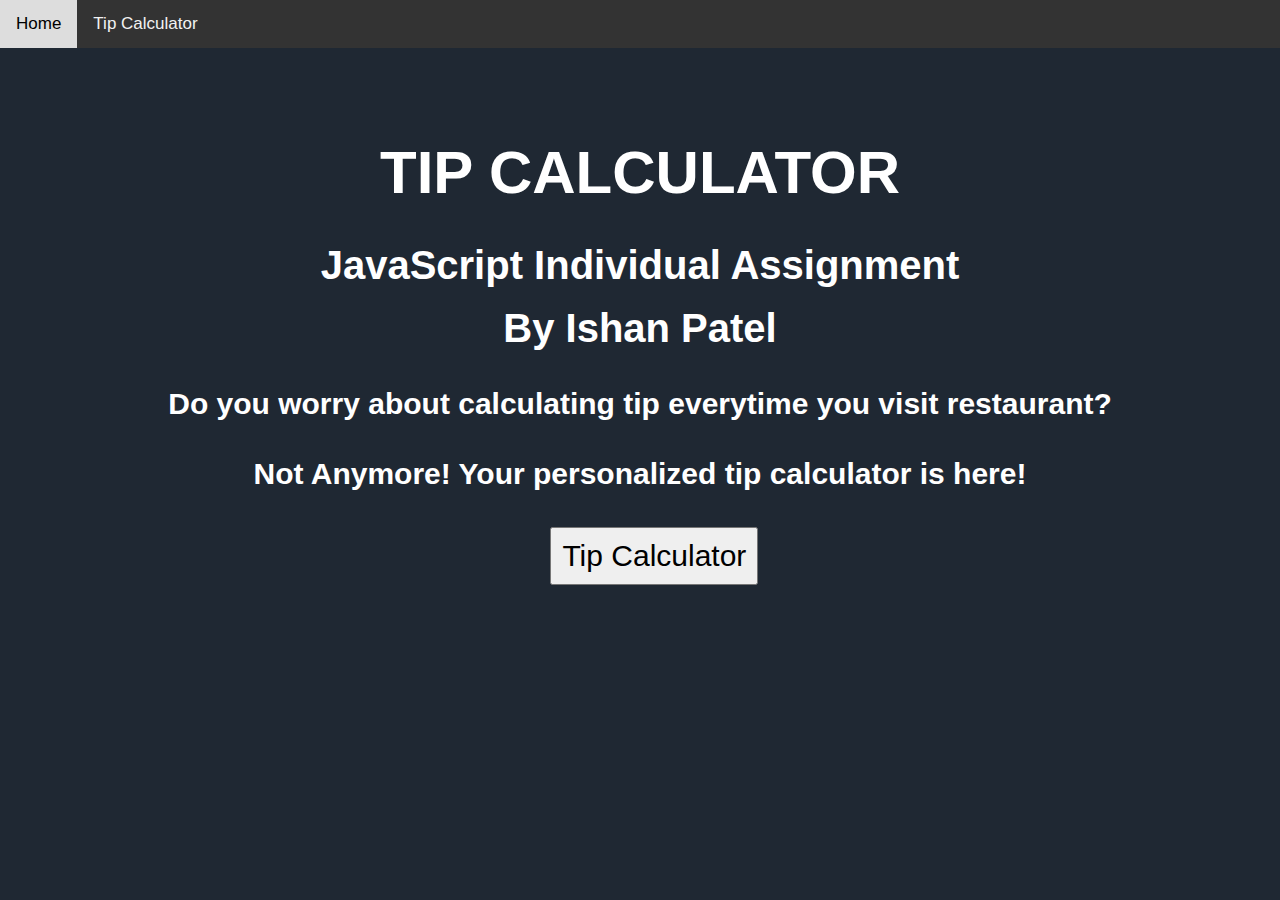
<file: index.html>
<!DOCTYPE html>
<html lang="en">
   <head>
      <meta charset="UTF-8">
      <meta http-equiv="X-UA-Compatible" content="IE=edge">
      <meta name="viewport" content="width=device-width, initial-scale=1.0">
      <link rel="stylesheet" href="external.css">
      <title>Ishan JS IA1</title>
   </head>
   <body>
      <div id="pagecontainer">
         <div class="topnav">
            <a class="active" href="index.html">Home</a>
            <a href="tipcalculator.html">Tip Calculator</a>
         </div>
         <br><br><br><br><br>
         <h1>TIP CALCULATOR</h1>
         <br><br>
         <h2>JavaScript Individual Assignment</h2>
         <br>
         <h2>By Ishan Patel</h2>
         <br><br>    
         <h3>Do you worry about calculating tip everytime you visit restaurant?</h3>
         <br><br>
         <h3>Not Anymore! Your personalized tip calculator is here!</h3>
         <br><br>
         <a href="tipcalculator.html"><button>Tip Calculator</button></a>
      </div>
   </body>
</html>
</file>
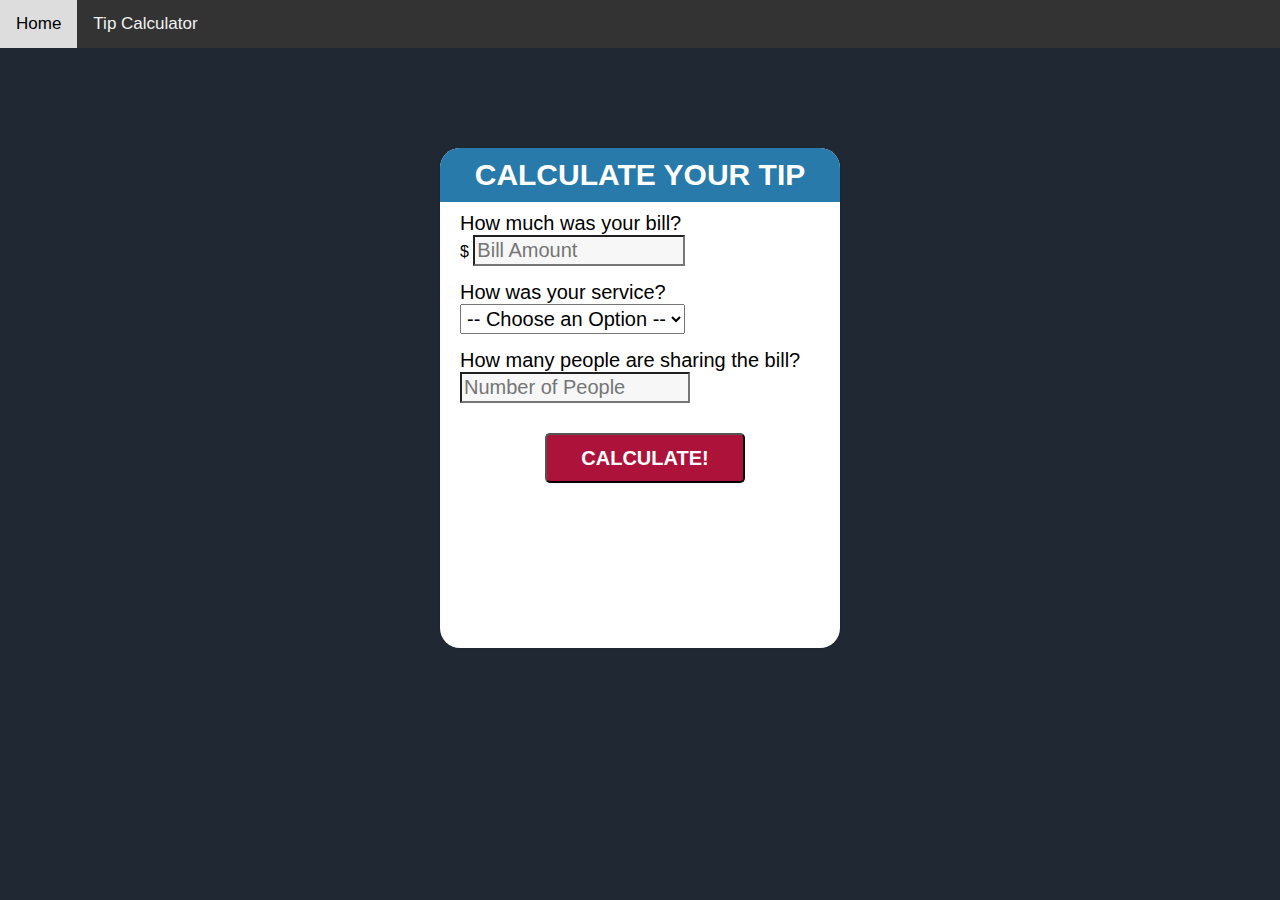
<file: tipcalculator.html>
<!DOCTYPE html>
<html lang="en">
   <head>
      <meta charset="UTF-8">
      <meta http-equiv="X-UA-Compatible" content="IE=edge">
      <meta name="viewport" content="width=device-width, initial-scale=1.0">
      <link rel="stylesheet" href="tipcalculator.css">
      <title>Tip Calculator</title>
   </head>
   <body>
      <header>
         <div class="topnav">
            <a class="active" href="index.html">Home</a>
            <a href="tipcalculator.html">Tip Calculator</a>
         </div>
      </header>
      <main>
         <div id="container">
            <h1>Calculate your tip</h1>
            <div id="calculator">
               <form class="fc">
                  <p>How much was your bill?</p>
                  $ <input id="billamt" type="text" placeholder="Bill Amount">
                  <p>How was your service?</p>
                  <select id="serviceQual">
                     <option disabled selected value="0">-- Choose an Option --</option>
                     <option value="0.3">30&#37; &#45; Outstanding</option>
                     <option value="0.2">20&#37; &#45; Good</option>
                     <option value="0.15">15&#37; &#45; It was OK</option>
                     <option value="0.1">10&#37; &#45; Bad</option>
                     <option value="0.05">5&#37; &#45; Terrible</option>
                  </select>
                  <p>How many people are sharing the bill?</p>
                  <input id="peopleamt" type="text" placeholder="Number of People">
                  <button type="button" id="calculate">Calculate!</button>
               </form>
            </div>
            <div id="totalTip">
               <sup>$</sup><span id="tip">0.00</span>
               <small id="each">each</small>
            </div>
         </div>
         <script type="text/javascript" src="tipcalculator.js"></script>
      </main>
   </body>
</html>
</file>
<file: external.css>
*{
    margin: 0;
    padding: 0;
    font-family: Arial, Helvetica, sans-serif;
}
body{
    background-color: #1f2833;
    color: white;
} 
h1{
    color: 8ee4af;
    text-align: center;
    font-size: 60px;
}
h2{
    text-align: center;
    font-size: 40px;
}
h3 {
    text-align: center;
    font-size: 30px;
}
button{
    text-align: center;
    padding: 10px 10px 10px 10px;
    font-size: 30px;
    margin-left: 43%;
 ;
}
/* Navigation Bar */
.topnav {
    background-color: #333;
    overflow: hidden;
}
.topnav a {
    float: left;
    color: #f2f2f2;
    text-align: center;
    padding: 14px 16px;
    text-decoration: none;
    font-size: 17px;
}
.topnav a:hover {
    background-color: #ddd;
    color: black;
}
</file>
<file: tipcalculator.css>
/******************** TIP CALCULATOR *********************/
body {
    font-family: Arial, Helvetica, sans-serif;
    background:  #1f2833;
}
*{
    margin: 0;
    padding: 0;
}
#container {
    height: 500px;
    width: 400px;
    margin: 100px auto;
    background: #ffffff;
    box-shadow: 0 0 3px rgba(0, 0, 0, 0.1);
    border-radius: 20px;
    -webkit-border-radius: 20px;
    -moz-border-radius: 20px;
}
/* Navigation Bar */
.topnav {
    background-color: #333;
    overflow: hidden;
}
.topnav a {
    float: left;
    color: #f2f2f2;
    text-align: center;
    padding: 14px 16px;
    text-decoration: none;
    font-size: 17px;
}
.topnav a:hover {
    background-color: #ddd;
    color: black;
}
h1 {
    background: #277aaa ;
    color: white;
    margin: 0;
    padding: 10px 10px 10px 10px;
    text-align: center;
    text-transform: uppercase;
    font-size: 30px;
    font-weight:bold;
    border-top-left-radius: 20px;
    border-top-right-radius: 20px;
}  
p {
    padding-left: 0px;
    font-size: 20px;   
} 
form input[type="text"] {
    width: auto;
}  
input {
    padding-left: 20px;
} 
#billamt {
    font-size: 20px;
    /*color: #2980b9;*/
    color: red;
    background-color: #f7f7f7;
    width: 55%;
    padding: 2px 2px 2px 2px;
    margin-bottom: 15px;
}  
#billamt:focus {
    background: #fff;
    border: 3px solid #2980b9;
    outline: none;
} 
#peopleamt {
    width: 60%;
    padding: 2px 2px 2px 2px;
    margin-left: 0px;
    color: red;
    background-color: #f7f7f7;
    font-size: 20px;
} 
.dollarSign {
    display: inline;
} 
#serviceQual {
    padding: 2px 2px 2px 2px;
    margin-bottom: 15px;
    font-size: 20px;

} 
button {
    text-transform: uppercase;
    font-weight: bold;
    display: block;
    margin: 30px auto;
    background: #AD133A;
    border-radius: 5px;
    width: 200px;
    height: 50px;
    font-size: 20px;
    color: white;
} 
button:hover {
    background: #4c2827;
    border-bottom-color: #111;
} 
button:active {
    position: relative;
    top: 1px;
} 
#totalTip {
    font-size: 30px;
    margin-top: 5px;
    text-align: center;
}  
#totalTip:before {
    content: "Tip amount";
    font-size: 20px;
    font-weight: bold;
    display: block;
    text-transform: uppercase;
} 
#totalTip sup {
    font-size: 30px;
    top: -18px;
} 
#totalTip small {
    font-size: 20px;
    font-weight: bold;
    display: block;
}
.fc{
    margin: 10px;
    padding-left: 10px;
}
</file>
